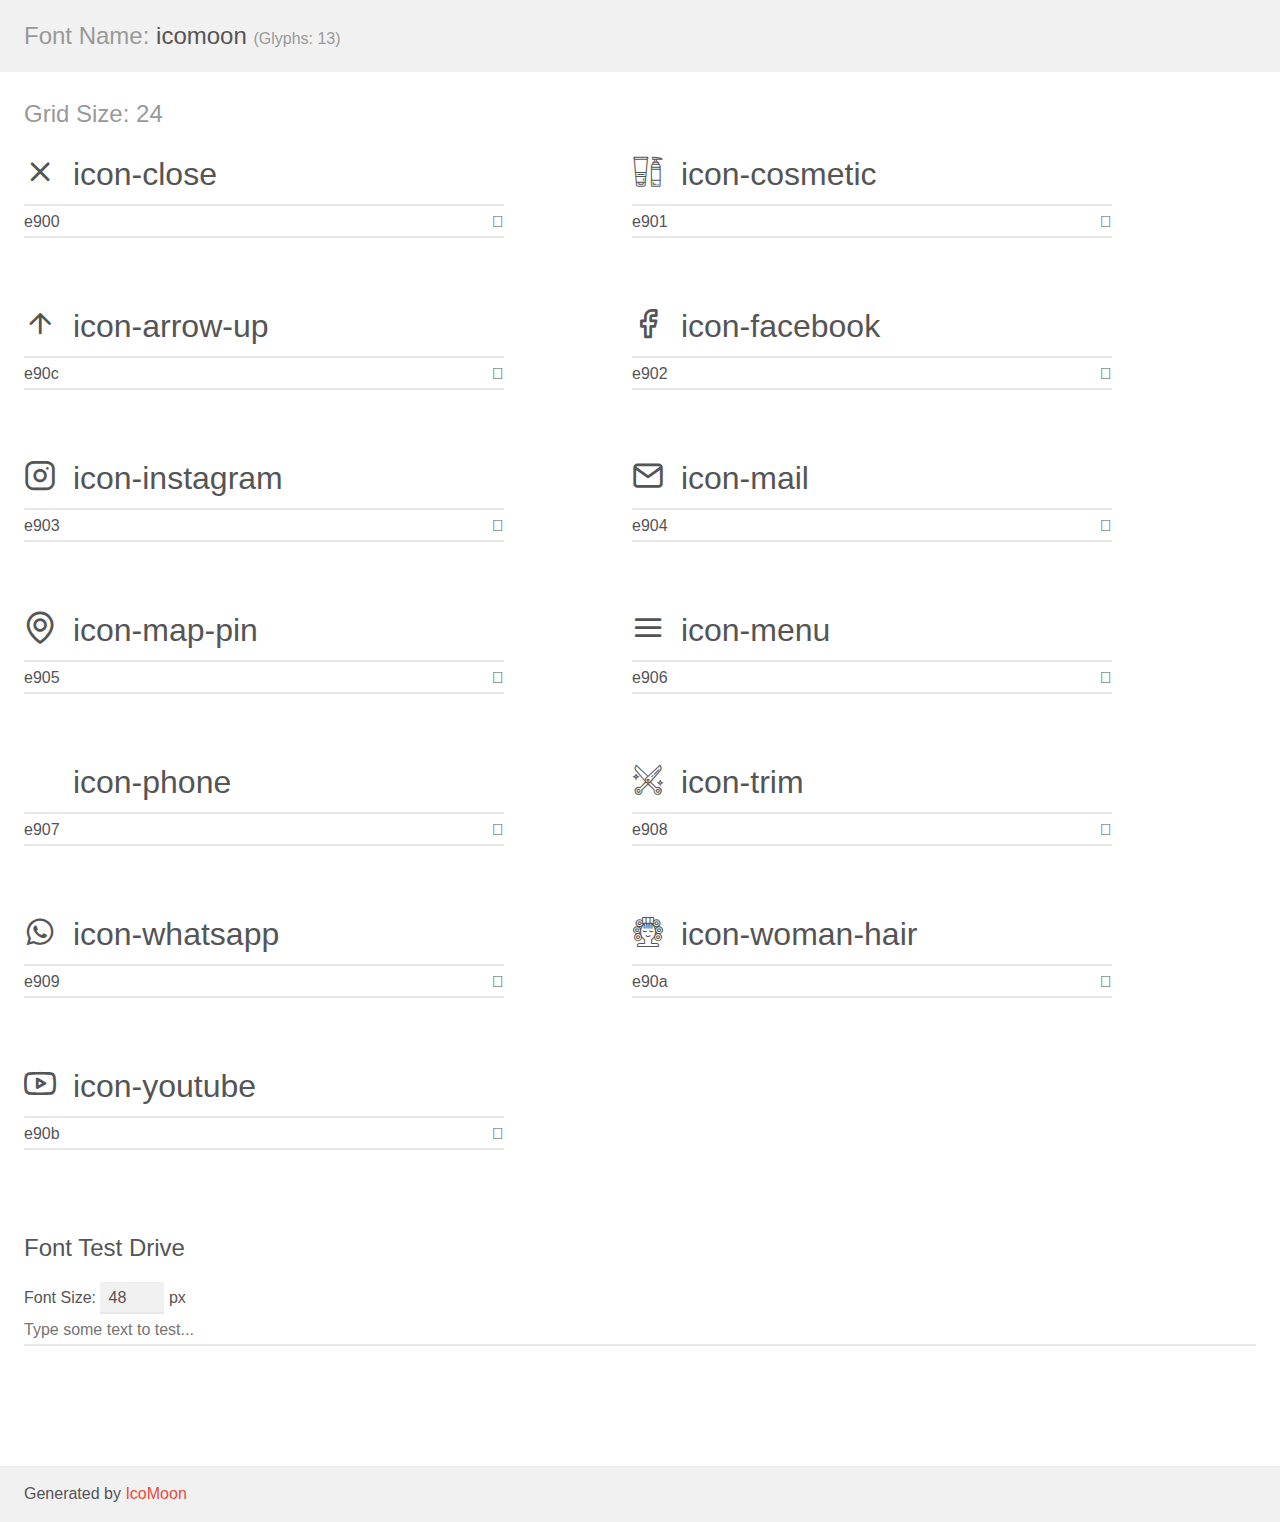
<file: assets/fonts/demo.html>
<!doctype html>
<html>
<head>
    <meta charset="utf-8">
    <title>IcoMoon Demo</title>
    <meta name="description" content="An Icon Font Generated By IcoMoon.io">
    <meta name="viewport" content="width=device-width, initial-scale=1">
    <link rel="stylesheet" href="demo-files/demo.css">
    <link rel="stylesheet" href="style.css"></head>
<body>
    <div class="bgc1 clearfix">
        <h1 class="mhmm mvm"><span class="fgc1">Font Name:</span> icomoon <small class="fgc1">(Glyphs:&nbsp;13)</small></h1>
    </div>
    <div class="clearfix mhl ptl">
        <h1 class="mvm mtn fgc1">Grid Size: 24</h1>
        <div class="glyph fs1">
            <div class="clearfix bshadow0 pbs">
                <span class="icon-close"></span>
                <span class="mls"> icon-close</span>
            </div>
            <fieldset class="fs0 size1of1 clearfix hidden-false">
                <input type="text" readonly value="e900" class="unit size1of2" />
                <input type="text" maxlength="1" readonly value="&#xe900;" class="unitRight size1of2 talign-right" />
            </fieldset>
            <div class="fs0 bshadow0 clearfix hidden-true">
                <span class="unit pvs fgc1">liga: </span>
                <input type="text" readonly value="" class="liga unitRight" />
            </div>
        </div>
        <div class="glyph fs1">
            <div class="clearfix bshadow0 pbs">
                <span class="icon-cosmetic"></span>
                <span class="mls"> icon-cosmetic</span>
            </div>
            <fieldset class="fs0 size1of1 clearfix hidden-false">
                <input type="text" readonly value="e901" class="unit size1of2" />
                <input type="text" maxlength="1" readonly value="&#xe901;" class="unitRight size1of2 talign-right" />
            </fieldset>
            <div class="fs0 bshadow0 clearfix hidden-true">
                <span class="unit pvs fgc1">liga: </span>
                <input type="text" readonly value="" class="liga unitRight" />
            </div>
        </div>
        <div class="glyph fs1">
            <div class="clearfix bshadow0 pbs">
                <span class="icon-arrow-up"></span>
                <span class="mls"> icon-arrow-up</span>
            </div>
            <fieldset class="fs0 size1of1 clearfix hidden-false">
                <input type="text" readonly value="e90c" class="unit size1of2" />
                <input type="text" maxlength="1" readonly value="&#xe90c;" class="unitRight size1of2 talign-right" />
            </fieldset>
            <div class="fs0 bshadow0 clearfix hidden-true">
                <span class="unit pvs fgc1">liga: </span>
                <input type="text" readonly value="" class="liga unitRight" />
            </div>
        </div>
        <div class="glyph fs1">
            <div class="clearfix bshadow0 pbs">
                <span class="icon-facebook"></span>
                <span class="mls"> icon-facebook</span>
            </div>
            <fieldset class="fs0 size1of1 clearfix hidden-false">
                <input type="text" readonly value="e902" class="unit size1of2" />
                <input type="text" maxlength="1" readonly value="&#xe902;" class="unitRight size1of2 talign-right" />
            </fieldset>
            <div class="fs0 bshadow0 clearfix hidden-true">
                <span class="unit pvs fgc1">liga: </span>
                <input type="text" readonly value="" class="liga unitRight" />
            </div>
        </div>
        <div class="glyph fs1">
            <div class="clearfix bshadow0 pbs">
                <span class="icon-instagram"></span>
                <span class="mls"> icon-instagram</span>
            </div>
            <fieldset class="fs0 size1of1 clearfix hidden-false">
                <input type="text" readonly value="e903" class="unit size1of2" />
                <input type="text" maxlength="1" readonly value="&#xe903;" class="unitRight size1of2 talign-right" />
            </fieldset>
            <div class="fs0 bshadow0 clearfix hidden-true">
                <span class="unit pvs fgc1">liga: </span>
                <input type="text" readonly value="" class="liga unitRight" />
            </div>
        </div>
        <div class="glyph fs1">
            <div class="clearfix bshadow0 pbs">
                <span class="icon-mail"></span>
                <span class="mls"> icon-mail</span>
            </div>
            <fieldset class="fs0 size1of1 clearfix hidden-false">
                <input type="text" readonly value="e904" class="unit size1of2" />
                <input type="text" maxlength="1" readonly value="&#xe904;" class="unitRight size1of2 talign-right" />
            </fieldset>
            <div class="fs0 bshadow0 clearfix hidden-true">
                <span class="unit pvs fgc1">liga: </span>
                <input type="text" readonly value="" class="liga unitRight" />
            </div>
        </div>
        <div class="glyph fs1">
            <div class="clearfix bshadow0 pbs">
                <span class="icon-map-pin"></span>
                <span class="mls"> icon-map-pin</span>
            </div>
            <fieldset class="fs0 size1of1 clearfix hidden-false">
                <input type="text" readonly value="e905" class="unit size1of2" />
                <input type="text" maxlength="1" readonly value="&#xe905;" class="unitRight size1of2 talign-right" />
            </fieldset>
            <div class="fs0 bshadow0 clearfix hidden-true">
                <span class="unit pvs fgc1">liga: </span>
                <input type="text" readonly value="" class="liga unitRight" />
            </div>
        </div>
        <div class="glyph fs1">
            <div class="clearfix bshadow0 pbs">
                <span class="icon-menu"></span>
                <span class="mls"> icon-menu</span>
            </div>
            <fieldset class="fs0 size1of1 clearfix hidden-false">
                <input type="text" readonly value="e906" class="unit size1of2" />
                <input type="text" maxlength="1" readonly value="&#xe906;" class="unitRight size1of2 talign-right" />
            </fieldset>
            <div class="fs0 bshadow0 clearfix hidden-true">
                <span class="unit pvs fgc1">liga: </span>
                <input type="text" readonly value="" class="liga unitRight" />
            </div>
        </div>
        <div class="glyph fs1">
            <div class="clearfix bshadow0 pbs">
                <span class="icon-phone"></span>
                <span class="mls"> icon-phone</span>
            </div>
            <fieldset class="fs0 size1of1 clearfix hidden-false">
                <input type="text" readonly value="e907" class="unit size1of2" />
                <input type="text" maxlength="1" readonly value="&#xe907;" class="unitRight size1of2 talign-right" />
            </fieldset>
            <div class="fs0 bshadow0 clearfix hidden-true">
                <span class="unit pvs fgc1">liga: </span>
                <input type="text" readonly value="" class="liga unitRight" />
            </div>
        </div>
        <div class="glyph fs1">
            <div class="clearfix bshadow0 pbs">
                <span class="icon-trim"></span>
                <span class="mls"> icon-trim</span>
            </div>
            <fieldset class="fs0 size1of1 clearfix hidden-false">
                <input type="text" readonly value="e908" class="unit size1of2" />
                <input type="text" maxlength="1" readonly value="&#xe908;" class="unitRight size1of2 talign-right" />
            </fieldset>
            <div class="fs0 bshadow0 clearfix hidden-true">
                <span class="unit pvs fgc1">liga: </span>
                <input type="text" readonly value="" class="liga unitRight" />
            </div>
        </div>
        <div class="glyph fs1">
            <div class="clearfix bshadow0 pbs">
                <span class="icon-whatsapp"></span>
                <span class="mls"> icon-whatsapp</span>
            </div>
            <fieldset class="fs0 size1of1 clearfix hidden-false">
                <input type="text" readonly value="e909" class="unit size1of2" />
                <input type="text" maxlength="1" readonly value="&#xe909;" class="unitRight size1of2 talign-right" />
            </fieldset>
            <div class="fs0 bshadow0 clearfix hidden-true">
                <span class="unit pvs fgc1">liga: </span>
                <input type="text" readonly value="" class="liga unitRight" />
            </div>
        </div>
        <div class="glyph fs1">
            <div class="clearfix bshadow0 pbs">
                <span class="icon-woman-hair"></span>
                <span class="mls"> icon-woman-hair</span>
            </div>
            <fieldset class="fs0 size1of1 clearfix hidden-false">
                <input type="text" readonly value="e90a" class="unit size1of2" />
                <input type="text" maxlength="1" readonly value="&#xe90a;" class="unitRight size1of2 talign-right" />
            </fieldset>
            <div class="fs0 bshadow0 clearfix hidden-true">
                <span class="unit pvs fgc1">liga: </span>
                <input type="text" readonly value="" class="liga unitRight" />
            </div>
        </div>
        <div class="glyph fs1">
            <div class="clearfix bshadow0 pbs">
                <span class="icon-youtube"></span>
                <span class="mls"> icon-youtube</span>
            </div>
            <fieldset class="fs0 size1of1 clearfix hidden-false">
                <input type="text" readonly value="e90b" class="unit size1of2" />
                <input type="text" maxlength="1" readonly value="&#xe90b;" class="unitRight size1of2 talign-right" />
            </fieldset>
            <div class="fs0 bshadow0 clearfix hidden-true">
                <span class="unit pvs fgc1">liga: </span>
                <input type="text" readonly value="" class="liga unitRight" />
            </div>
        </div>
    </div>

    <!--[if gt IE 8]><!-->
    <div class="mhl clearfix mbl">
        <h1>Font Test Drive</h1>
        <label>
            Font Size: <input id="fontSize" type="number" class="textbox0 mbm"
            min="8" value="48" />
            px
        </label>
        <input id="testText" type="text" class="phl size1of1 mvl"
        placeholder="Type some text to test..." value=""/>
        <div id="testDrive" class="icon-" style="font-family: icomoon">&nbsp;
        </div>
    </div>
    <!--<![endif]-->
    <div class="bgc1 clearfix">
        <p class="mhl">Generated by <a href="https://icomoon.io/app">IcoMoon</a></p>
    </div>

    <script src="demo-files/demo.js"></script>
</body>
</html>
</file>
<file: assets/fonts/demo-files/demo.css>
body {
  padding: 0;
  margin: 0;
  font-family: sans-serif;
  font-size: 1em;
  line-height: 1.5;
  color: #555;
  background: #fff;
}
h1 {
  font-size: 1.5em;
  font-weight: normal;
}
small {
  font-size: .66666667em;
}
a {
  color: #e74c3c;
  text-decoration: none;
}
a:hover, a:focus {
  box-shadow: 0 1px #e74c3c;
}
.bshadow0, input {
  box-shadow: inset 0 -2px #e7e7e7;
}
input:hover {
  box-shadow: inset 0 -2px #ccc;
}
input, fieldset {
  font-family: sans-serif;
  font-size: 1em;
  margin: 0;
  padding: 0;
  border: 0;
}
input {
  color: inherit;
  line-height: 1.5;
  height: 1.5em;
  padding: .25em 0;
}
input:focus {
  outline: none;
  box-shadow: inset 0 -2px #449fdb;
}
.glyph {
  font-size: 16px;
  width: 15em;
  padding-bottom: 1em;
  margin-right: 4em;
  margin-bottom: 1em;
  float: left;
  overflow: hidden;
}
.liga {
  width: 80%;
  width: calc(100% - 2.5em);
}
.talign-right {
  text-align: right;
}
.talign-center {
  text-align: center;
}
.bgc1 {
  background: #f1f1f1;
}
.fgc1 {
  color: #999;
}
.fgc0 {
  color: #000;
}
p {
  margin-top: 1em;
  margin-bottom: 1em;
}
.mvm {
  margin-top: .75em;
  margin-bottom: .75em;
}
.mtn {
  margin-top: 0;
}
.mtl, .mal {
  margin-top: 1.5em;
}
.mbl, .mal {
  margin-bottom: 1.5em;
}
.mal, .mhl {
  margin-left: 1.5em;
  margin-right: 1.5em;
}
.mhmm {
  margin-left: 1em;
  margin-right: 1em;
}
.mls {
  margin-left: .25em;
}
.ptl {
  padding-top: 1.5em;
}
.pbs, .pvs {
  padding-bottom: .25em;
}
.pvs, .pts {
  padding-top: .25em;
}
.unit {
  float: left;
}
.unitRight {
  float: right;
}
.size1of2 {
  width: 50%;
}
.size1of1 {
  width: 100%;
}
.clearfix:before, .clearfix:after {
  content: " ";
  display: table;
}
.clearfix:after {
  clear: both;
}
.hidden-true {
  display: none;
}
.textbox0 {
  width: 3em;
  background: #f1f1f1;
  padding: .25em .5em;
  line-height: 1.5;
  height: 1.5em;
}
#testDrive {
  display: block;
  padding-top: 24px;
  line-height: 1.5;
}
.fs0 {
  font-size: 16px;
}
.fs1 {
  font-size: 32px;
}
</file>
<file: assets/fonts/style.css>
@font-face {
  font-family: 'icomoon';
  src:  url('fonts/icomoon.eot?qzocih');
  src:  url('fonts/icomoon.eot?qzocih#iefix') format('embedded-opentype'),
    url('fonts/icomoon.ttf?qzocih') format('truetype'),
    url('fonts/icomoon.woff?qzocih') format('woff'),
    url('fonts/icomoon.svg?qzocih#icomoon') format('svg');
  font-weight: normal;
  font-style: normal;
  font-display: block;
}

[class^="icon-"], [class*=" icon-"] {
  /* use !important to prevent issues with browser extensions that change fonts */
  font-family: 'icomoon' !important;
  speak: never;
  font-style: normal;
  font-weight: normal;
  font-variant: normal;
  text-transform: none;
  line-height: 1;

  /* Better Font Rendering =========== */
  -webkit-font-smoothing: antialiased;
  -moz-osx-font-smoothing: grayscale;
}

.icon-close:before {
  content: "\e900";
}
.icon-cosmetic:before {
  content: "\e901";
}
.icon-arrow-up:before {
  content: "\e90c";
}
.icon-facebook:before {
  content: "\e902";
}
.icon-instagram:before {
  content: "\e903";
}
.icon-mail:before {
  content: "\e904";
}
.icon-map-pin:before {
  content: "\e905";
}
.icon-menu:before {
  content: "\e906";
}
.icon-phone:before {
  content: "\e907";
}
.icon-trim:before {
  content: "\e908";
}
.icon-whatsapp:before {
  content: "\e909";
}
.icon-woman-hair:before {
  content: "\e90a";
}
.icon-youtube:before {
  content: "\e90b";
}
</file>
